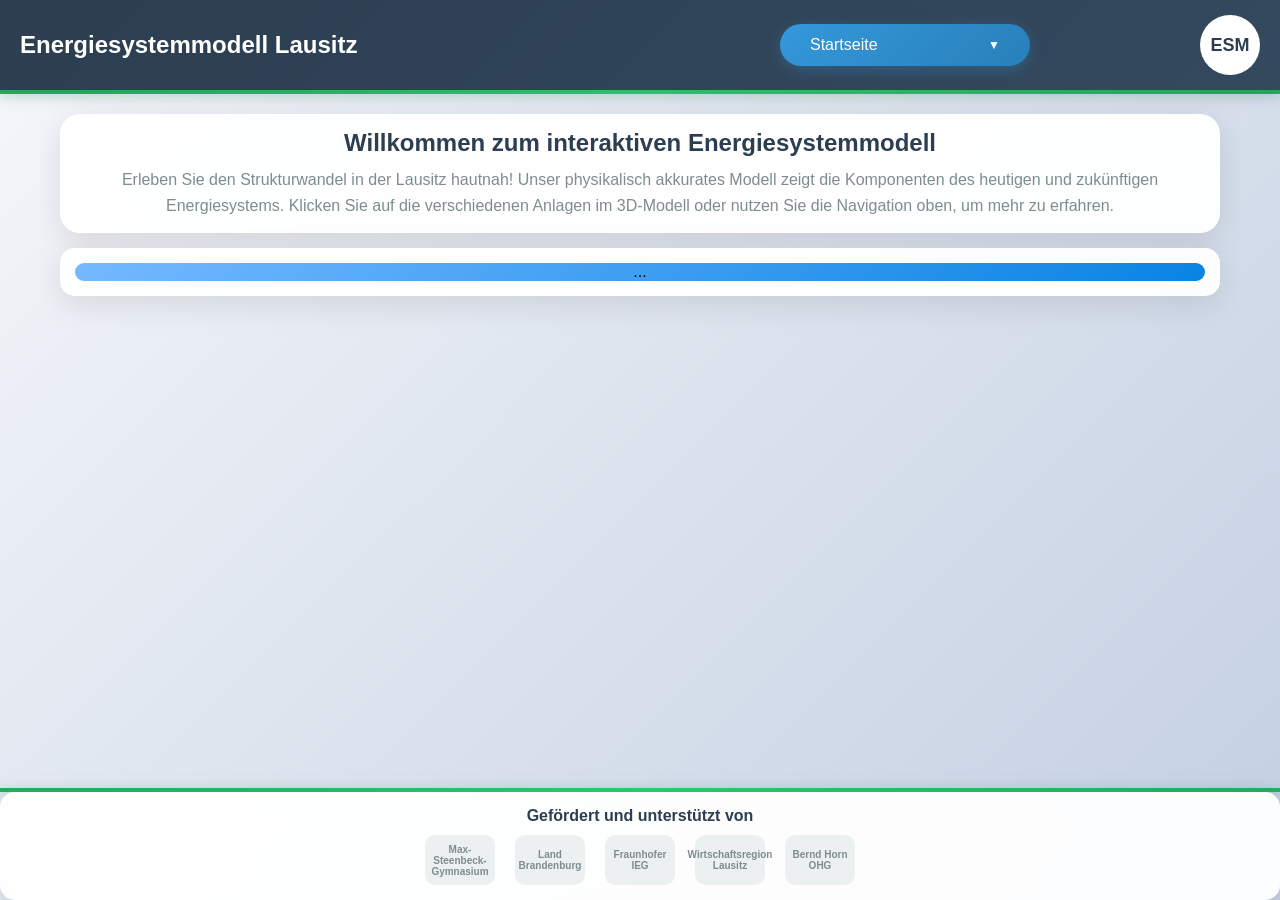
<file: layoutwebsite/index.html>
<!DOCTYPE html>
<html lang="de">

<head>
    <meta charset="UTF-8" />
    <meta name="viewport" content="width=device-width, initial-scale=1.0" />
    <title>Energiesystemmodell Lausitz</title>

    <link rel="stylesheet" href="styles.css">
</head>

<body>
    <!-- Header mit Dropdown -->
    <div class="header">
        <h1 id="page-title">Energiesystemmodell Lausitz</h1>
        <div class="dropdown-nav">
            <div class="dropdown-container" id="dropdown">
                <button class="dropdown-button" onclick="toggleDropdown()">
                    <span id="current-page">Startseite</span>
                    <span class="dropdown-arrow">▼</span>
                </button>
                <div class="dropdown-menu">
                    <button class="dropdown-item active" onclick="showPage('home', 'Startseite')">
                        🏠 Startseite
                    </button>
                    <button class="dropdown-item" onclick="showPage('solar', 'Solarkraftwerk')">
                        ☀️ Solarkraftwerk
                    </button>
                    <button class="dropdown-item" onclick="showPage('wind', 'Windkraftwerk')">
                        🌪️ Windkraftwerk
                    </button>
                    <button class="dropdown-item" onclick="showPage('coal', 'Kohlekraftwerk')">
                        🏭 Kohlekraftwerk
                    </button>
                    <button class="dropdown-item" onclick="showPage('gas', 'Gaskraftwerk')">
                        🔥 Gaskraftwerk
                    </button>
                    <button class="dropdown-item" onclick="showPage('biogas', 'Biogasanlage')">
                        🌱 Biogasanlage
                    </button>
                    <button class="dropdown-item" onclick="showPage('heatpump', 'Wärmepumpe')">
                        ♨️ Wärmepumpe
                    </button>
                    <button class="dropdown-item" onclick="showPage('hydrogen', 'Wasserstoffsystem')">
                        ⚡ Wasserstoffsystem
                    </button>
                    <button class="dropdown-item" onclick="showPage('battery', 'Batteriespeicher')">
                        🔋 Batteriespeicher
                    </button>
                </div>
            </div>
        </div>
        <div class="logo">ESM</div>
    </div>
    <div class="dropdown-overlay" onclick="closeDropdown()"></div>
    <div class="green-separator"></div>

    <!-- Main Content -->
    <div class="main-content">
        <!-- Home Page -->
        <div id="home" class="home-page">
            <div class="welcome-text">
                <h2 id="home-title"></h2>
                <p id="home-text"></p>
            </div>
            <div class="model-container">
                <div id="threejs-container"> ... </div>
            </div>
        </div>
        <!-- Solar Page -->
        <div id="solar" class="subpage">
            <div class="subpage-header">
                <h2 id="solar-header"></h2>
                <p id="solar-description"></p>
            </div>

            <div class="menu-container">
                <button class="menu-tab active" onclick="showMenu('solar', 'info')">
                    Informationen
                </button>
                <button class="menu-tab" onclick="showMenu('solar', 'control')">
                    Steuerung
                </button>
                <button class="menu-tab" onclick="showMenu('solar', 'supporters')">
                    Unterstützer
                </button>
            </div>

            <div class="menu-content">
                <div id="solar-info" class="menu-section active">
                    <h3 id="solar-info-title"></h3>
                    <p id="solar-info-text"></p>
                    <h4>Technische Details:</h4>
                    <ul id="solar-info-details"></ul>
                </div>

                <div id="solar-control" class="menu-section">
                    <div class="control-grid">
                        <div class="control-panel">
                            <h4>Leistungssteuerung</h4>
                            <div class="slider-container">
                                <label>Sonneneinstrahlung:
                                    <span id="solar-sun-value">75%</span></label>
                                <input type="range" class="slider" id="solar-sun" min="0" max="100" value="75"
                                    onchange="updateValue('solar-sun-value', this.value + '%')" />
                            </div>
                            <div class="button-group">
                                <button class="control-btn active">Automatik</button>
                                <button class="control-btn">Manuell</button>
                            </div>
                        </div>

                        <div class="control-panel">
                            <h4>Messwerte</h4>
                            <div style="
                    display: grid;
                    grid-template-columns: 1fr 1fr;
                    gap: 10px;
                    margin: 15px 0;
                  ">
                                <div>Spannung: <strong>12.3 V</strong></div>
                                <div>Strom: <strong>2.1 A</strong></div>
                                <div>Leistung: <strong>25.8 W</strong></div>
                                <div>Temperatur: <strong>45°C</strong></div>
                            </div>
                        </div>
                    </div>

                    <div class="chart-container">
                        <h4>Leistungsdiagramm (24h)</h4>
                        <div class="chart-placeholder">
                            📊 Hier erscheint das Echtzeitdiagramm
                        </div>
                    </div>
                </div>

                <div id="solar-supporters" class="menu-section">
                    <h3>Lokale Unterstützer</h3>
                    <div class="supporters-grid">
                        <div class="supporter-card">
                            <div class="supporter-logo">SU</div>
                            <h4>SolarUnion Cottbus</h4>
                            <p>Bereitstellung der Solarzellen und technische Beratung</p>
                        </div>
                        <div class="supporter-card">
                            <div class="supporter-logo">EW</div>
                            <h4>Energiewerke Lausitz</h4>
                            <p>Fachliche Unterstützung bei der Systemintegration</p>
                        </div>
                    </div>
                </div>
            </div>
        </div>

        <!-- Wind Page -->
        <div id="wind" class="subpage">
            <div class="subpage-header">
                <h2 id="wind-header"></h2>
                <p id="wind-description"></p>
            </div>

            <div class="menu-container">
                <button class="menu-tab active" onclick="showMenu('wind', 'info')">
                    Informationen
                </button>
                <button class="menu-tab" onclick="showMenu('wind', 'control')">
                    Steuerung
                </button>
                <button class="menu-tab" onclick="showMenu('wind', 'supporters')">
                    Unterstützer
                </button>
            </div>

            <div class="menu-content">
                <div id="wind-info" class="menu-section active">
                    <h3 id="wind-info-title"></h3>
                    <p id="wind-info-text"></p>
                    <h4>Besonderheiten:</h4>
                    <ul id="wind-info-details"></ul>
                </div>

                <div id="wind-control" class="menu-section">
                    <div class="control-grid">
                        <div class="control-panel">
                            <h4>Windsteuerung</h4>
                            <div class="slider-container">
                                <label>Windgeschwindigkeit:
                                    <span id="wind-speed-value">12 m/s</span></label>
                                <input type="range" class="slider" id="wind-speed" min="0" max="25" value="12"
                                    onchange="updateValue('wind-speed-value', this.value + ' m/s')" />
                            </div>
                            <div class="button-group">
                                <button class="control-btn">Start</button>
                                <button class="control-btn active">Stopp</button>
                                <button class="control-btn">Wartung</button>
                            </div>
                        </div>

                        <div class="control-panel">
                            <h4>Rotorsteuerung</h4>
                            <div class="slider-container">
                                <label>Drehzahl: <span id="rotor-rpm-value">180 RPM</span></label>
                                <input type="range" class="slider" id="rotor-rpm" min="0" max="300" value="180"
                                    onchange="updateValue('rotor-rpm-value', this.value + ' RPM')" />
                            </div>
                            <div style="margin: 15px 0">
                                <label><input type="checkbox" checked /> Warnlichter aktiv</label>
                            </div>
                        </div>
                    </div>

                    <div class="chart-container">
                        <h4>Energieproduktion</h4>
                        <div class="chart-placeholder">🌪️ Windleistungs-Diagramm</div>
                    </div>
                </div>

                <div id="wind-supporters" class="menu-section">
                    <h3>Lokale Unterstützer</h3>
                    <div class="supporters-grid">
                        <div class="supporter-card">
                            <div class="supporter-logo">WE</div>
                            <h4>WindEnergie Brandenburg</h4>
                            <p>Beratung zur Windkrafttechnologie</p>
                        </div>
                    </div>
                </div>
            </div>
        </div>

        <!-- Coal Page -->
        <div id="coal" class="subpage">
            <div class="subpage-header">
                <h2 id="coal-header"></h2>
                <p id="coal-description"></p>
            </div>

            <div class="menu-container">
                <button class="menu-tab active" onclick="showMenu('coal', 'info')">
                    Informationen
                </button>
                <button class="menu-tab" onclick="showMenu('coal', 'control')">
                    Steuerung
                </button>
                <button class="menu-tab" onclick="showMenu('coal', 'supporters')">
                    Unterstützer
                </button>
            </div>

            <div class="menu-content">
                <div id="coal-info" class="menu-section active">
                    <h3 id="coal-info-title"></h3>
                    <p id="coal-info-text"></p>
                    <h4>Sicherheitskonzept:</h4>
                    <ul id="coal-info-details"></ul>
                </div>

                <div id="coal-control" class="menu-section">
                    <div class="control-grid">
                        <div class="control-panel">
                            <h4>Heizungssteuerung</h4>
                            <div class="slider-container">
                                <label>Heizleistung: <span id="coal-heat-value">60%</span></label>
                                <input type="range" class="slider" id="coal-heat" min="0" max="100" value="60"
                                    onchange="updateValue('coal-heat-value', this.value + '%')" />
                            </div>
                            <div class="button-group">
                                <button class="control-btn active">Heizung EIN</button>
                                <button class="control-btn">Heizung AUS</button>
                                <button class="control-btn" style="
                      background: linear-gradient(135deg, #e74c3c, #c0392b);
                    ">
                                    NOT-AUS
                                </button>
                            </div>
                        </div>

                        <div class="control-panel">
                            <h4>Systemwerte</h4>
                            <div style="
                    display: grid;
                    grid-template-columns: 1fr 1fr;
                    gap: 10px;
                    margin: 15px 0;
                  ">
                                <div>Temperatur: <strong>85°C</strong></div>
                                <div>Druck: <strong>1.2 bar</strong></div>
                                <div>Durchfluss: <strong>3.5 l/min</strong></div>
                                <div>Leistung: <strong>45 kW</strong></div>
                            </div>
                        </div>
                    </div>

                    <div class="chart-container">
                        <h4>Temperaturverlauf</h4>
                        <div class="chart-placeholder">🔥 Thermisches Diagramm</div>
                    </div>
                </div>

                <div id="coal-supporters" class="menu-section">
                    <h3>Lokale Unterstützer</h3>
                    <div class="supporters-grid">
                        <div class="supporter-card">
                            <div class="supporter-logo">BH</div>
                            <h4>Bernd Horn OHG</h4>
                            <p>Sicherheitstechnische Prüfung und Aufbauunterstützung</p>
                        </div>
                    </div>
                </div>
            </div>
        </div>

       <!-- Gas Page -->
<div id="gas" class="subpage">
    <div class="subpage-header">
        <h2 id="gas-header"></h2>
        <p id="gas-description"></p>
    </div>

    <div class="menu-container">
        <button class="menu-tab active" onclick="showMenu('gas', 'info')">Informationen</button>
        <button class="menu-tab" onclick="showMenu('gas', 'control')">Steuerung</button>
        <button class="menu-tab" onclick="showMenu('gas', 'supporters')">Unterstützer</button>
    </div>

    <div class="menu-content">
        <div id="gas-info" class="menu-section active">
            <h3 id="gas-info-title"></h3>
            <p id="gas-info-text"></p>
            <h4>Sicherheitsausstattung:</h4>
            <ul id="gas-info-details"></ul>
        </div>

        <div id="gas-control" class="menu-section">
            <div class="control-grid">
                <div class="control-panel">
                    <h4>Gassteuerung</h4>
                    <div class="slider-container">
                        <label>Gaszufuhr: <span id="gas-flow-value">45%</span></label>
                        <input type="range" class="slider" id="gas-flow" min="0" max="100" value="45"
                            onchange="updateValue('gas-flow-value', this.value + '%')" />
                    </div>
                    <div class="button-group">
                        <button class="control-btn">Erdgas</button>
                        <button class="control-btn active">Biogas</button>
                        <button class="control-btn" style="background: linear-gradient(135deg, #e74c3c, #c0392b);">
                            Ventil SCHLIESSSEN
                        </button>
                    </div>
                </div>

                <div class="control-panel">
                    <h4>Betriebswerte</h4>
                    <div style="display: grid; grid-template-columns: 1fr 1fr; gap: 10px; margin: 15px 0;">
                        <div>Gasdruck: <strong>2.1 bar</strong></div>
                        <div>Durchfluss: <strong>12 m³/h</strong></div>
                        <div>Flammentemp.: <strong>950°C</strong></div>
                        <div>Leistung: <strong>38 kW</strong></div>
                    </div>
                </div>
            </div>

            <div class="chart-container">
                <h4>Gasverbrauch & Leistung</h4>
                <div class="chart-placeholder">⛽ Gas-Effizienz-Diagramm</div>
            </div>
        </div>

        <div id="gas-supporters" class="menu-section">
            <h3>Lokale Unterstützer</h3>
            <div class="supporters-grid">
                <div class="supporter-card">
                    <div class="supporter-logo">BH</div>
                    <h4>Bernd Horn OHG</h4>
                    <p>Gasanlagen-Sicherheit und technische Umsetzung</p>
                </div>
                <div class="supporter-card">
                    <div class="supporter-logo">GL</div>
                    <h4>GasLogistik Lausitz</h4>
                    <p>Beratung zu Gasversorgungssystemen</p>
                </div>
            </div>
        </div>
    </div>
</div>

    <!-- Biogas Page -->
    <div id="biogas" class="subpage">
        <div class="subpage-header">
            <h2 id="biogas-header"></h2>
            <p id="biogas-description"></p>
        </div>

        <div class="menu-container">
            <button class="menu-tab active" onclick="showMenu('biogas', 'info')">
                Informationen
            </button>
            <button class="menu-tab" onclick="showMenu('biogas', 'control')">
                Simulation
            </button>
            <button class="menu-tab" onclick="showMenu('biogas', 'supporters')">
                Unterstützer
            </button>
        </div>

        <div class="menu-content">
            <div id="biogas-info" class="menu-section active">
                <h3 id="biogas-info-title"></h3>
                <p id="biogas-info-text"></p>
                <h4>Warum nur Simulation?</h4>
                <ul id="biogas-info-details"></ul>
            </div>

            <div id="biogas-control" class="menu-section">
                <div class="control-grid">
                    <div class="control-panel">
                        <h4>Vergärungsprozess (Simulation)</h4>
                        <div class="slider-container">
                            <label>Substratmenge:
                                <span id="biogas-substrate-value">70%</span></label>
                            <input type="range" class="slider" id="biogas-substrate" min="0" max="100" value="70"
                                onchange="updateValue('biogas-substrate-value', this.value + '%')" />
                        </div>
                        <div class="slider-container">
                            <label>Temperatur: <span id="biogas-temp-value">38°C</span></label>
                            <input type="range" class="slider" id="biogas-temp" min="20" max="60" value="38"
                                onchange="updateValue('biogas-temp-value', this.value + '°C')" />
                        </div>
                        <div class="button-group">
                            <button class="control-btn active">Rührwerk EIN</button>
                            <button class="control-btn">Beschickung</button>
                        </div>
                    </div>

                    <div class="control-panel">
                        <h4>Simulierte Gasproduktion</h4>
                        <div style="
                    display: grid;
                    grid-template-columns: 1fr 1fr;
                    gap: 10px;
                    margin: 15px 0;
                  ">
                            <div>Methangehalt: <strong>60%</strong></div>
                            <div>CO₂-Gehalt: <strong>35%</strong></div>
                            <div>Gasertrag: <strong>8.5 m³/d</strong></div>
                            <div>Verweilzeit: <strong>25 Tage</strong></div>
                        </div>
                    </div>
                </div>

                <div class="chart-container">
                    <h4>Simulierter Vergärungsprozess</h4>
                    <div class="chart-placeholder">🌱 Biogas-Produktionsdiagramm</div>
                </div>
            </div>

            <div id="biogas-supporters" class="menu-section">
                <h3>Lokale Unterstützer</h3>
                <div class="supporters-grid">
                    <div class="supporter-card">
                        <div class="supporter-logo">BL</div>
                        <h4>Bioenergie Lausitz</h4>
                        <p>Beratung zu Biogasprozessen und Anlagentechnik</p>
                    </div>
                    <div class="supporter-card">
                        <div class="supporter-logo">AL</div>
                        <h4>Agrar Lausitz eV</h4>
                        <p>Substratbereitstellung und landwirtschaftliche Beratung</p>
                    </div>
                </div>
            </div>
        </div>
    </div>

    <!-- Heat Pump Page -->
    <div id="heatpump" class="subpage">
        <div class="subpage-header">
            <h2 id="heatpump-header"></h2>
            <p id="heatpump-description"></p>
        </div>

        <div class="menu-container">
            <button class="menu-tab active" onclick="showMenu('heatpump', 'info')">
                Informationen
            </button>
            <button class="menu-tab" onclick="showMenu('heatpump', 'control')">
                Steuerung
            </button>
            <button class="menu-tab" onclick="showMenu('heatpump', 'supporters')">
                Unterstützer
            </button>
        </div>

        <div class="menu-content">
            <div id="heatpump-info" class="menu-section active">
                <h3 id="heatpump-info-title"></h3>
                <p id="heatpump-info-text"></p>
                <h4>Vorteile der Seewasserwärmepumpe:</h4>
                <ul id="heatpump-info-details"></ul>
            </div>

            <div id="heatpump-control" class="menu-section">
                <div class="control-grid">
                    <div class="control-panel">
                        <h4>Betriebssteuerung</h4>
                        <div class="slider-container">
                            <label>Vorlauftemperatur:
                                <span id="hp-flow-temp-value">45°C</span></label>
                            <input type="range" class="slider" id="hp-flow-temp" min="25" max="65" value="45"
                                onchange="updateValue('hp-flow-temp-value', this.value + '°C')" />
                        </div>
                        <div class="slider-container">
                            <label>Leistung: <span id="hp-power-value">75%</span></label>
                            <input type="range" class="slider" id="hp-power" min="0" max="100" value="75"
                                onchange="updateValue('hp-power-value', this.value + '%')" />
                        </div>
                        <div class="button-group">
                            <button class="control-btn active">Heizen</button>
                            <button class="control-btn">Kühlen</button>
                            <button class="control-btn">Automatik</button>
                        </div>
                    </div>

                    <div class="control-panel">
                        <h4>Systemwerte</h4>
                        <div style="
                    display: grid;
                    grid-template-columns: 1fr 1fr;
                    gap: 10px;
                    margin: 15px 0;
                  ">
                            <div>Seetemperatur: <strong>12°C</strong></div>
                            <div>Vorlauf: <strong>45°C</strong></div>
                            <div>COP: <strong>4.8</strong></div>
                            <div>Heizleistung: <strong>28 kW</strong></div>
                        </div>
                    </div>
                </div>

                <div class="chart-container">
                    <h4>Wärmepumpen-Effizienz</h4>
                    <div class="chart-placeholder">
                        ♨️ COP-Verlauf und Leistungsdiagramm
                    </div>
                </div>
            </div>

            <div id="heatpump-supporters" class="menu-section">
                <h3>Lokale Unterstützer</h3>
                <div class="supporters-grid">
                    <div class="supporter-card">
                        <div class="supporter-logo">WL</div>
                        <h4>Wärmepumpen Lausitz</h4>
                        <p>Technische Beratung und Systemkomponenten</p>
                    </div>
                    <div class="supporter-card">
                        <div class="supporter-logo">SL</div>
                        <h4>Stadtwerke Lausitz</h4>
                        <p>Fernwärmenetz-Integration</p>
                    </div>
                </div>
            </div>
        </div>
    </div>

    <!-- Hydrogen Page -->
    <div id="hydrogen" class="subpage">
        <div class="subpage-header">
            <h2 id="hydrogen-header"></h2>
            <p id="hydrogen-description"></p>
        </div>

        <div class="menu-container">
            <button class="menu-tab active" onclick="showMenu('hydrogen', 'info')">
                Informationen
            </button>
            <button class="menu-tab" onclick="showMenu('hydrogen', 'control')">
                Steuerung
            </button>
            <button class="menu-tab" onclick="showMenu('hydrogen', 'supporters')">
                Unterstützer
            </button>
        </div>

        <div class="menu-content">
            <div id="hydrogen-info" class="menu-section active">
                <h3 id="hydrogen-info-title"></h3>
                <p id="hydrogen-info-text"></p>
                <h4>Systemkomponenten:</h4>
                <ul id="hydrogen-info-details"></ul>
            </div>

            <div id="hydrogen-control" class="menu-section">
                <div class="control-grid">
                    <div class="control-panel">
                        <h4>Elektrolyse-Steuerung</h4>
                        <div class="slider-container">
                            <label>Elektrolyse-Leistung:
                                <span id="h2-electro-value">80%</span></label>
                            <input type="range" class="slider" id="h2-electro" min="0" max="100" value="80"
                                onchange="updateValue('h2-electro-value', this.value + '%')" />
                        </div>
                        <div class="button-group">
                            <button class="control-btn active">Elektrolyse EIN</button>
                            <button class="control-btn">Wartung</button>
                        </div>
                    </div>

                    <div class="control-panel">
                        <h4>Brennstoffzelle</h4>
                        <div class="slider-container">
                            <label>BZ-Leistung: <span id="h2-fc-value">60%</span></label>
                            <input type="range" class="slider" id="h2-fc" min="0" max="100" value="60"
                                onchange="updateValue('h2-fc-value', this.value + '%')" />
                        </div>
                        <div class="button-group">
                            <button class="control-btn active">BZ EIN</button>
                            <button class="control-btn">Spülung</button>
                        </div>
                    </div>

                    <div class="control-panel">
                        <h4>Speicher & Tankstelle</h4>
                        <div style="
                    display: grid;
                    grid-template-columns: 1fr 1fr;
                    gap: 10px;
                    margin: 15px 0;
                  ">
                            <div>H₂-Druck: <strong>350 bar</strong></div>
                            <div>Füllstand: <strong>78%</strong></div>
                            <div>Reinheit: <strong>99.9%</strong></div>
                            <div>Tankvorgang: <strong>Bereit</strong></div>
                        </div>
                        <div class="button-group">
                            <button class="control-btn">Fahrzeug tanken</button>
                            <button class="control-btn">Netz einspeisen</button>
                        </div>
                    </div>
                </div>

                <div class="chart-container">
                    <h4>Wasserstoff-Bilanz</h4>
                    <div class="chart-placeholder">
                        ⚡ H₂-Produktion vs. Verbrauch
                    </div>
                </div>
            </div>

            <div id="hydrogen-supporters" class="menu-section">
                <h3>Lokale Unterstützer</h3>
                <div class="supporters-grid">
                    <div class="supporter-card">
                        <div class="supporter-logo">HL</div>
                        <h4>Hydrogen Lausitz</h4>
                        <p>Wasserstoff-Technologie und Systemintegration</p>
                    </div>
                    <div class="supporter-card">
                        <div class="supporter-logo">FI</div>
                        <h4>Fraunhofer IEG</h4>
                        <p>Wissenschaftliche Beratung und Forschungsunterstützung</p>
                    </div>
                    <div class="supporter-card">
                        <div class="supporter-logo">HM</div>
                        <h4>H2 Mobility</h4>
                        <p>Wasserstoff-Mobilität und Tankstellentechnik</p>
                    </div>
                </div>
            </div>
        </div>
    </div>

    <!-- Battery Page -->
    <div id="battery" class="subpage">
        <div class="subpage-header">
            <h2>Batteriespeicher</h2>
            <p>
                Der Batteriespeicher puffert Energieschwankungen im System und
                ermöglicht die zeitversetzte Nutzung erneuerbarer Energien.
            </p>
        </div>

        <div class="menu-container">
            <button class="menu-tab active" onclick="showMenu('battery', 'info')">
                Informationen
            </button>
            <button class="menu-tab" onclick="showMenu('battery', 'control')">
                Steuerung
            </button>
            <button class="menu-tab" onclick="showMenu('battery', 'supporters')">
                Unterstützer
            </button>
        </div>

        <div class="menu-content">
            <div id="battery-info" class="menu-section active">
                <h3>Funktionsweise</h3>
                <p>
                    Der Batteriespeicher nimmt überschüssige Energie auf, wenn mehr
                    produziert als verbraucht wird, und gibt sie bei Bedarf wieder ab.
                    Dies stabilisiert das Energiesystem und erhöht den Anteil
                    erneuerbarer Energien.
                </p>
                <br />
                <h4>Technische Eigenschaften:</h4>
                <ul style="margin-left: 20px; line-height: 1.8">
                    <li>Lithium-Ionen-Technologie (simuliert)</li>
                    <li>Schnelle Lade- und Entladezyklen</li>
                    <li>Intelligentes Batteriemanagement</li>
                    <li>Netzstabilisierende Funktion</li>
                    <li>Hoher Wirkungsgrad (>95%)</li>
                </ul>
            </div>

            <div id="battery-control" class="menu-section">
                <div class="control-grid">
                    <div class="control-panel">
                        <h4>Batteriesteuerung</h4>
                        <div class="slider-container">
                            <label>Ladeleistung: <span id="bat-charge-value">65%</span></label>
                            <input type="range" class="slider" id="bat-charge" min="0" max="100" value="65"
                                onchange="updateValue('bat-charge-value', this.value + '%')" />
                        </div>
                        <div class="slider-container">
                            <label>Entladeleistung:
                                <span id="bat-discharge-value">40%</span></label>
                            <input type="range" class="slider" id="bat-discharge" min="0" max="100" value="40"
                                onchange="updateValue('bat-discharge-value', this.value + '%')" />
                        </div>
                        <div class="button-group">
                            <button class="control-btn active">Automatik</button>
                            <button class="control-btn">Laden</button>
                            <button class="control-btn">Entladen</button>
                        </div>
                    </div>

                    <div class="control-panel">
                        <h4>Batteriezustand</h4>
                        <div style="
                    display: grid;
                    grid-template-columns: 1fr 1fr;
                    gap: 10px;
                    margin: 15px 0;
                  ">
                            <div>Ladezustand: <strong>78%</strong></div>
                            <div>Spannung: <strong>48.2 V</strong></div>
                            <div>Temperatur: <strong>23°C</strong></div>
                            <div>Zyklen: <strong>1.247</strong></div>
                        </div>
                        <div style="margin: 15px 0">
                            <div style="
                      background: #e9ecef;
                      height: 20px;
                      border-radius: 10px;
                      overflow: hidden;
                    ">
                                <div style="
                        background: linear-gradient(90deg, #27ae60, #2ecc71);
                        width: 78%;
                        height: 100%;
                        border-radius: 10px;
                        display: flex;
                        align-items: center;
                        justify-content: center;
                        color: white;
                        font-size: 12px;
                        font-weight: bold;
                      ">
                                    78% geladen
                                </div>
                            </div>
                        </div>
                    </div>
                </div>

                <div class="chart-container">
                    <h4>Lade-/Entladezyklen</h4>
                    <div class="chart-placeholder">
                        🔋 Batterie-Performance-Diagramm
                    </div>
                </div>
            </div>

            <div id="battery-supporters" class="menu-section">
                <h3>Lokale Unterstützer</h3>
                <div class="supporters-grid">
                    <div class="supporter-card">
                        <div class="supporter-logo">ES</div>
                        <h4>Energy Storage Cottbus</h4>
                        <p>Batterietechnologie und Speicherlösungen</p>
                    </div>
                    <div class="supporter-card">
                        <div class="supporter-logo">ET</div>
                        <h4>ElektroTechnik Brandenburg</h4>
                        <p>Batteriemanagement und Elektronik</p>
                    </div>
                </div>
            </div>
        </div>
    </div>
    </div>

    <div class="green-separator"></div>

    <!-- Footer -->
    <div class="footer">
        <div class="sponsors">
            <h3>Gefördert und unterstützt von</h3>
            <div class="sponsor-logos">
                <div class="sponsor-logo">Max-Steenbeck-Gymnasium</div>
                <div class="sponsor-logo">Land Brandenburg</div>
                <div class="sponsor-logo">Fraunhofer IEG</div>
                <div class="sponsor-logo">Wirtschaftsregion Lausitz</div>
                <div class="sponsor-logo">Bernd Horn OHG</div>
            </div>
        </div>
    </div>

    <script>
        // Page navigation
        function showPage(pageId) {
            // Hide all pages
            const pages = document.querySelectorAll(".home-page, .subpage");
            pages.forEach((page) => {
                page.style.display = "none";
                page.classList.remove("active");
            });

            // Show selected page
            const targetPage = document.getElementById(pageId);
            if (targetPage) {
                targetPage.style.display = "block";
                targetPage.classList.add("active");
            }

            // Update navigation buttons
            const navBtns = document.querySelectorAll(".nav-btn");
            navBtns.forEach((btn) => btn.classList.remove("active"));
            event.target.classList.add("active");

            // Update page title
            const titles = {
                home: "Energiesystemmodell Lausitz",
                solar: "Solarkraftwerk - ESM Lausitz",
                wind: "Windkraftwerk - ESM Lausitz",
                coal: "Kohlekraftwerk - ESM Lausitz",
                gas: "Gaskraftwerk - ESM Lausitz",
                biogas: "Biogasanlage - ESM Lausitz",
                heatpump: "Wärmepumpe - ESM Lausitz",
                hydrogen: "Wasserstoffsystem - ESM Lausitz",
                battery: "Batteriespeicher - ESM Lausitz",
            };
            document.getElementById("page-title").textContent =
                titles[pageId] || "ESM Lausitz";
        }

        // Menu navigation for subpages
        function showMenu(page, menuType) {
            // Update menu tabs
            const menuTabs = document.querySelectorAll(`#${page} .menu-tab`);
            menuTabs.forEach((tab) => tab.classList.remove("active"));
            event.target.classList.add("active");

            // Update menu content
            const menuSections = document.querySelectorAll(
                `#${page} .menu-section`
            );
            menuSections.forEach((section) => {
                section.style.display = "none";
                section.classList.remove("active");
            });

            const targetSection = document.getElementById(`${page}-${menuType}`);
            if (targetSection) {
                targetSection.style.display = "block";
                targetSection.classList.add("active");
            }
        }

        // Update slider values
        function updateValue(elementId, value) {
            document.getElementById(elementId).textContent = value;
        }

        // Control button interactions
        document.addEventListener("DOMContentLoaded", function () {
            // Add click handlers for control buttons
            const controlBtns = document.querySelectorAll(
                '.control-btn:not([style*="linear-gradient(135deg, #e74c3c"])'
            );
            controlBtns.forEach((btn) => {
                btn.addEventListener("click", function () {
                    // Toggle active state for buttons in the same group
                    const parent = this.parentElement;
                    const siblings = parent.querySelectorAll(
                        '.control-btn:not([style*="linear-gradient(135deg, #e74c3c"])'
                    );
                    siblings.forEach((sibling) => sibling.classList.remove("active"));
                    this.classList.add("active");
                });
            });

            // Emergency stop buttons (red ones) - special handling
            const emergencyBtns = document.querySelectorAll(
                '.control-btn[style*="linear-gradient(135deg, #e74c3c"]'
            );
            emergencyBtns.forEach((btn) => {
                btn.addEventListener("click", function () {
                    alert(
                        "NOT-AUS aktiviert! Alle Systeme werden sicher heruntergefahren."
                    );
                });
            });

            // Simulate real-time data updates
            setInterval(updateSimulatedValues, 2000);
        });

        // Simulate changing values
        function updateSimulatedValues() {
            const valueElements = [
                {
                    selector: "#solar .control-panel div strong",
                    values: ["12.1 V", "12.5 V", "12.3 V"],
                    index: 0,
                },
                {
                    selector: "#wind .control-panel div strong",
                    values: ["178 RPM", "182 RPM", "180 RPM"],
                    index: 0,
                },
                {
                    selector: "#coal .control-panel div strong",
                    values: ["83°C", "87°C", "85°C"],
                    index: 0,
                },
                {
                    selector: "#gas .control-panel div strong",
                    values: ["2.0 bar", "2.2 bar", "2.1 bar"],
                    index: 0,
                },
                {
                    selector: "#hydrogen .control-panel div strong",
                    values: ["345 bar", "355 bar", "350 bar"],
                    index: 0,
                },
                {
                    selector: "#battery .control-panel div strong",
                    values: ["77%", "79%", "78%"],
                    index: 0,
                },
            ];

            valueElements.forEach((item) => {
                const elements = document.querySelectorAll(item.selector);
                if (elements.length > 0) {
                    const randomIndex = Math.floor(Math.random() * item.values.length);
                    const randomElement =
                        elements[Math.floor(Math.random() * elements.length)];
                    randomElement.textContent = item.values[randomIndex];
                }
            });
        }

        // Initialize page
        document.addEventListener("DOMContentLoaded", function () {
            showPage("home");
        });
    </script>
    <script>
        function toggleDropdown() {
            document.getElementById("dropdown").classList.toggle("open");
        }
        function closeDropdown() {
            document.getElementById("dropdown").classList.remove("open");
        }
        function showPage(pageId, pageName) {
            const pages = document.querySelectorAll(".home-page, .subpage");
            pages.forEach((p) => {
                p.style.display = "none";
                p.classList.remove("active");
            });
            const targetPage = document.getElementById(pageId);
            if (targetPage) {
                targetPage.style.display = "block";
                targetPage.classList.add("active");
            }
            document
                .querySelectorAll(".dropdown-item")
                .forEach((btn) => btn.classList.remove("active"));
            event.target.classList.add("active");
            document.getElementById("current-page").textContent = pageName;
            closeDropdown();
            const titles = {
                home: "Energiesystemmodell Lausitz",
                solar: "Solarkraftwerk - ESM Lausitz",
                wind: "Windkraftwerk - ESM Lausitz",
                coal: "Kohlekraftwerk - ESM Lausitz",
                gas: "Gaskraftwerk - ESM Lausitz",
                biogas: "Biogasanlage - ESM Lausitz",
                heatpump: "Wärmepumpe - ESM Lausitz",
                hydrogen: "Wasserstoffsystem - ESM Lausitz",
                battery: "Batteriespeicher - ESM Lausitz",
            };
            document.getElementById("page-title").textContent =
                titles[pageId] || "ESM Lausitz";
        }
    </script>
    <script src="text.js"></script>
</body>

</html>
</file>
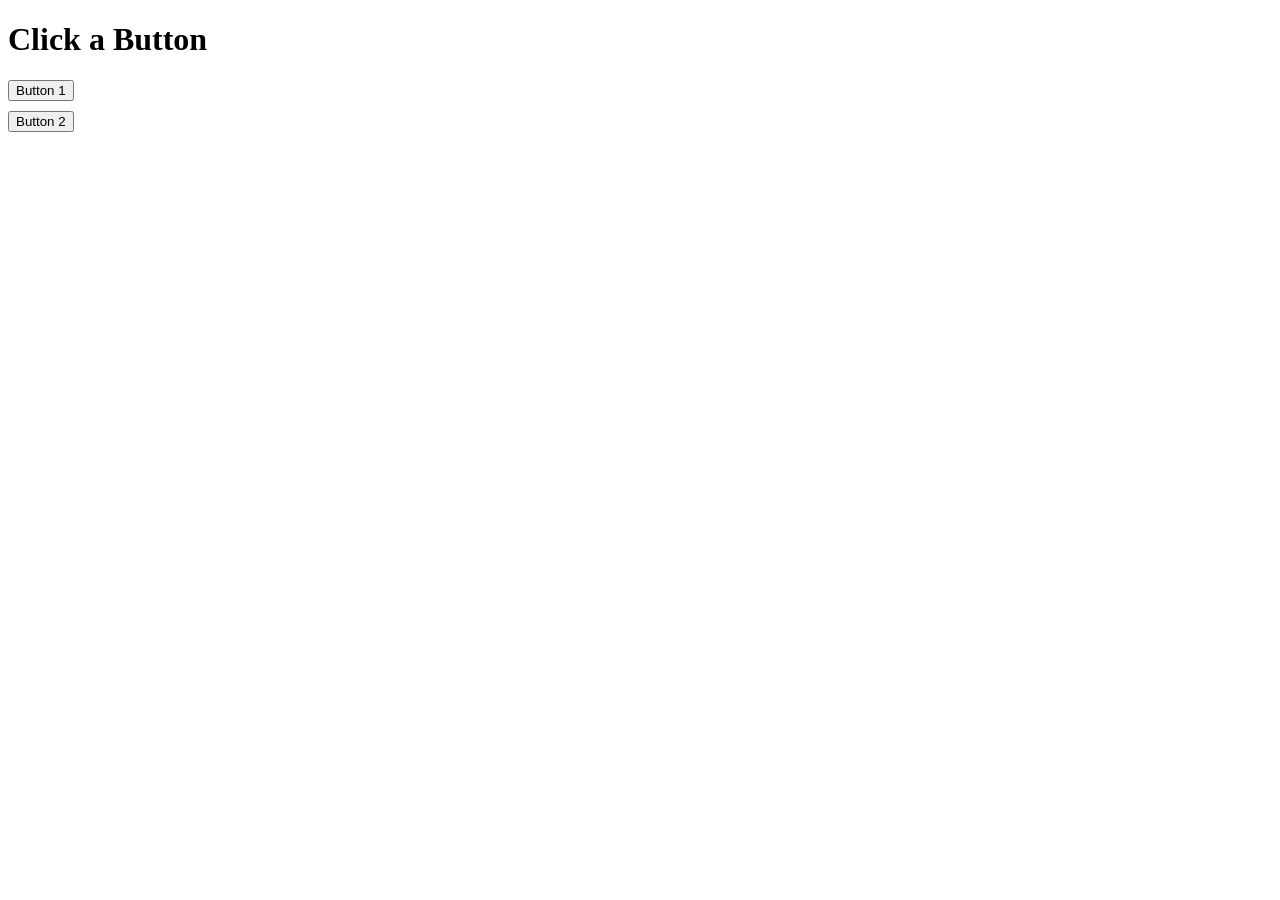
<file: website/templates/windpark.html>
<!DOCTYPE html>
<html>
  <head>
    <title>Two Buttons Page</title>
  </head>
  <body>
    <h1>Click a Button</h1>
    <form action="/button1" method="post">
      <button type="submit">Button 1</button>
    </form>

    <form action="/button2" method="post" style="margin-top: 10px">
      <button type="submit">Button 2</button>
    </form>
  </body>
</html>
</file>
<file: layoutwebsite/styles.css>
/* Reset */
* {
    margin: 0;
    padding: 0;
    box-sizing: border-box;
}

body {
    font-family: "Segoe UI", Tahoma, Geneva, Verdana, sans-serif;
    background: linear-gradient(135deg, #f5f7fa 0%, #c3cfe2 100%);
    height: 100vh;
    display: flex;
    flex-direction: column;
    overflow: hidden;
}

/* Header */
.header {
    background: linear-gradient(135deg, #2c3e50 0%, #34495e 100%);
    color: white;
    padding: 15px 20px;
    display: flex;
    align-items: center;
    justify-content: space-between;
    box-shadow: 0 4px 20px rgba(0, 0, 0, 0.1);
    position: relative;
    z-index: 1000;
}

.header h1 {
    font-size: 24px;
    font-weight: 600;
    flex: 1;
}

/* Dropdown Navigation */
.dropdown-nav {
    flex: 1;
    display: flex;
    justify-content: center;
}

.dropdown-container {
    position: relative;
}

.dropdown-button {
    background: linear-gradient(135deg, #3498db, #2980b9);
    color: white;
    border: none;
    padding: 12px 30px;
    border-radius: 25px;
    cursor: pointer;
    font-size: 16px;
    font-weight: 500;
    transition: all 0.3s ease;
    box-shadow: 0 4px 15px rgba(52, 152, 219, 0.3);
    display: flex;
    align-items: center;
    gap: 10px;
    min-width: 250px;
    justify-content: space-between;
}

.dropdown-button:hover {
    transform: translateY(-2px);
    box-shadow: 0 6px 20px rgba(52, 152, 219, 0.4);
}

.dropdown-arrow {
    transition: transform 0.3s ease;
    font-size: 12px;
}

.dropdown-container.open .dropdown-arrow {
    transform: rotate(180deg);
}

.dropdown-menu {
    position: absolute;
    top: calc(100% + 5px);
    left: 0;
    right: 0;
    background: rgba(255, 255, 255, 0.95);
    backdrop-filter: blur(10px);
    border-radius: 15px;
    box-shadow: 0 8px 32px rgba(0, 0, 0, 0.2);
    overflow: hidden;
    max-height: 0;
    opacity: 0;
    transform: translateY(-10px);
    transition: all 0.3s ease;
}

.dropdown-container.open .dropdown-menu {
    max-height: 400px;
    opacity: 1;
    transform: translateY(0);
}

.dropdown-item {
    display: block;
    padding: 12px 20px;
    color: #2c3e50;
    text-decoration: none;
    border: none;
    background: none;
    width: 100%;
    text-align: left;
    cursor: pointer;
    transition: all 0.3s ease;
    font-size: 14px;
    font-weight: 500;
}

.dropdown-item:hover {
    background: linear-gradient(135deg, #27ae60, #2ecc71);
    color: white;
}

.dropdown-item.active {
    background: linear-gradient(135deg, #3498db, #2980b9);
    color: white;
}

/* Logo */
.logo {
    width: 60px;
    height: 60px;
    background: white;
    border-radius: 50%;
    display: flex;
    align-items: center;
    justify-content: center;
    color: #2c3e50;
    font-weight: bold;
    font-size: 18px;
    flex-shrink: 0;
}

/* Green separator */
.green-separator {
    height: 4px;
    background: linear-gradient(90deg, #27ae60, #2ecc71, #27ae60);
    box-shadow: 0 2px 10px rgba(39, 174, 96, 0.3);
}

/* Overlay zum Schließen */
.dropdown-overlay {
    position: fixed;
    top: 0;
    left: 0;
    right: 0;
    bottom: 0;
    z-index: 999;
    display: none;
}

.dropdown-container.open + .dropdown-overlay {
    display: block;
}

/* Main content */
.main-content {
    flex: 1;
    padding: 20px;
    max-width: 1200px;
    margin: 0 auto;
    width: 100%;
    overflow-y: auto;
    height: 0;
}

/* Home page */
.home-page {
    text-align: center;
    height: 100%;
    display: flex;
    flex-direction: column;
}

.welcome-text,
.model-container,
.subpage-header,
.menu-content,
.chart-container,
.supporter-card,
.control-panel,
.footer {
    background: rgba(255, 255, 255, 0.95);
    border-radius: 15px;
    box-shadow: 0 8px 32px rgba(0, 0, 0, 0.1);
    backdrop-filter: blur(10px);
    padding: 15px;
}

.welcome-text {
    border-radius: 20px;
    margin-bottom: 15px;
    max-height: 150px;
    overflow-y: auto;
}

.welcome-text h2 {
    color: #2c3e50;
    margin-bottom: 10px;
    font-size: 24px;
}

.welcome-text p {
    color: #7f8c8d;
    line-height: 1.6;
    font-size: 16px;
}

.model-container {
    flex: 1;
    display: flex;
    flex-direction: column;
}

#threejs-container {
    width: 100%;
    flex: 1;
    border-radius: 15px;
    overflow: hidden;
    background: linear-gradient(135deg, #74b9ff, #0984e3);
}

/* Subpage layout */
.subpage {
    display: none;
    height: 100%;
    flex-direction: column;
}

.subpage.active {
    display: flex;
}

.subpage-header h2 {
    color: #2c3e50;
    margin-bottom: 10px;
    font-size: 20px;
}

/* Menu tabs */
.menu-container {
    display: flex;
    gap: 15px;
    margin: 15px 0; /* Statt nur margin-bottom */
    flex-wrap: wrap;
}

.menu-tab {
    background: linear-gradient(135deg, #6c5ce7, #a29bfe);
    color: white;
    border: none;
    padding: 12px 20px;
    border-radius: 25px;
    cursor: pointer;
    font-size: 14px;
    font-weight: 500;
    transition: all 0.3s ease;
    box-shadow: 0 4px 15px rgba(108, 92, 231, 0.3);
    flex: 1;
    min-width: 120px;
}

.menu-tab:hover {
    transform: translateY(-2px);
    box-shadow: 0 6px 20px rgba(108, 92, 231, 0.4);
}

.menu-tab.active {
    background: linear-gradient(135deg, #00b894, #00cec9);
}

.menu-content {
    margin-bottom: 15px;
    height: calc(100vh - 400px);
    overflow-y: auto;
}

.menu-section {
    display: none;
}

.menu-section.active {
    display: block;
}

/* Control elements */
.control-grid {
    display: grid;
    grid-template-columns: repeat(auto-fit, minmax(280px, 1fr));
    gap: 15px;
    margin-bottom: 20px;
}

.control-panel h4 {
    color: #2c3e50;
    margin-bottom: 15px;
}

.slider-container label {
    display: block;
    margin-bottom: 5px;
    font-weight: 500;
    color: #555;
}

.slider {
    width: 100%;
    height: 6px;
    border-radius: 3px;
    background: #ddd;
    outline: none;
    -webkit-appearance: none;
    margin-bottom: 5px;
}

.slider::-webkit-slider-thumb,
.slider::-moz-range-thumb {
    width: 20px;
    height: 20px;
    border-radius: 50%;
    background: #27ae60;
    cursor: pointer;
    box-shadow: 0 2px 8px rgba(39, 174, 96, 0.3);
    border: none;
}

.button-group {
    display: flex;
    gap: 10px;
    margin: 15px 0;
    flex-wrap: wrap;
}

.control-btn {
    background: linear-gradient(135deg, #e17055, #d63031);
    color: white;
    border: none;
    padding: 10px 20px;
    border-radius: 20px;
    cursor: pointer;
    font-size: 14px;
    transition: all 0.3s ease;
}

.control-btn:hover {
    transform: translateY(-1px);
    box-shadow: 0 4px 15px rgba(225, 112, 85, 0.3);
}

.control-btn.active {
    background: linear-gradient(135deg, #27ae60, #2ecc71);
}

/* Charts */
.chart-placeholder {
    width: 100%;
    height: 180px;
    background: linear-gradient(45deg, #ddd, #eee);
    border-radius: 10px;
    display: flex;
    align-items: center;
    justify-content: center;
    color: #666;
    font-size: 14px;
}

/* Supporters section */
.supporters-grid {
    display: grid;
    grid-template-columns: repeat(auto-fill, minmax(220px, 1fr));
    gap: 15px;
    margin: 15px 0;
}

.supporter-logo {
    width: 60px;
    height: 60px;
    background: #27ae60;
    border-radius: 50%;
    margin: 0 auto 15px;
    display: flex;
    align-items: center;
    justify-content: center;
    color: white;
    font-weight: bold;
}

/* Footer */
.footer {
    padding: 15px 20px;
}

.sponsors {
    max-width: 1200px;
    margin: 0 auto;
    text-align: center;
}

.sponsors h3 {
    color: #2c3e50;
    margin-bottom: 10px;
    font-size: 16px;
}

.sponsor-logos {
    display: flex;
    justify-content: center;
    align-items: center;
    gap: 20px;
    flex-wrap: wrap;
}

.sponsor-logo {
    width: 70px;
    height: 50px;
    background: #ecf0f1;
    border-radius: 10px;
    display: flex;
    align-items: center;
    justify-content: center;
    color: #7f8c8d;
    font-size: 10px;
    font-weight: bold;
    transition: all 0.3s ease;
    border: 2px solid transparent;
}

.sponsor-logo:hover {
    border-color: #27ae60;
    transform: translateY(-2px);
}

/* Responsive */
@media (max-width: 768px) {
    .header h1 {
        font-size: 18px;
    }

    .main-content {
        padding: 20px 15px;
    }

    .menu-container {
        flex-direction: column;
    }

    .control-grid {
        grid-template-columns: 1fr;
    }

    .sponsor-logos {
        gap: 15px;
    }
}
</file>
